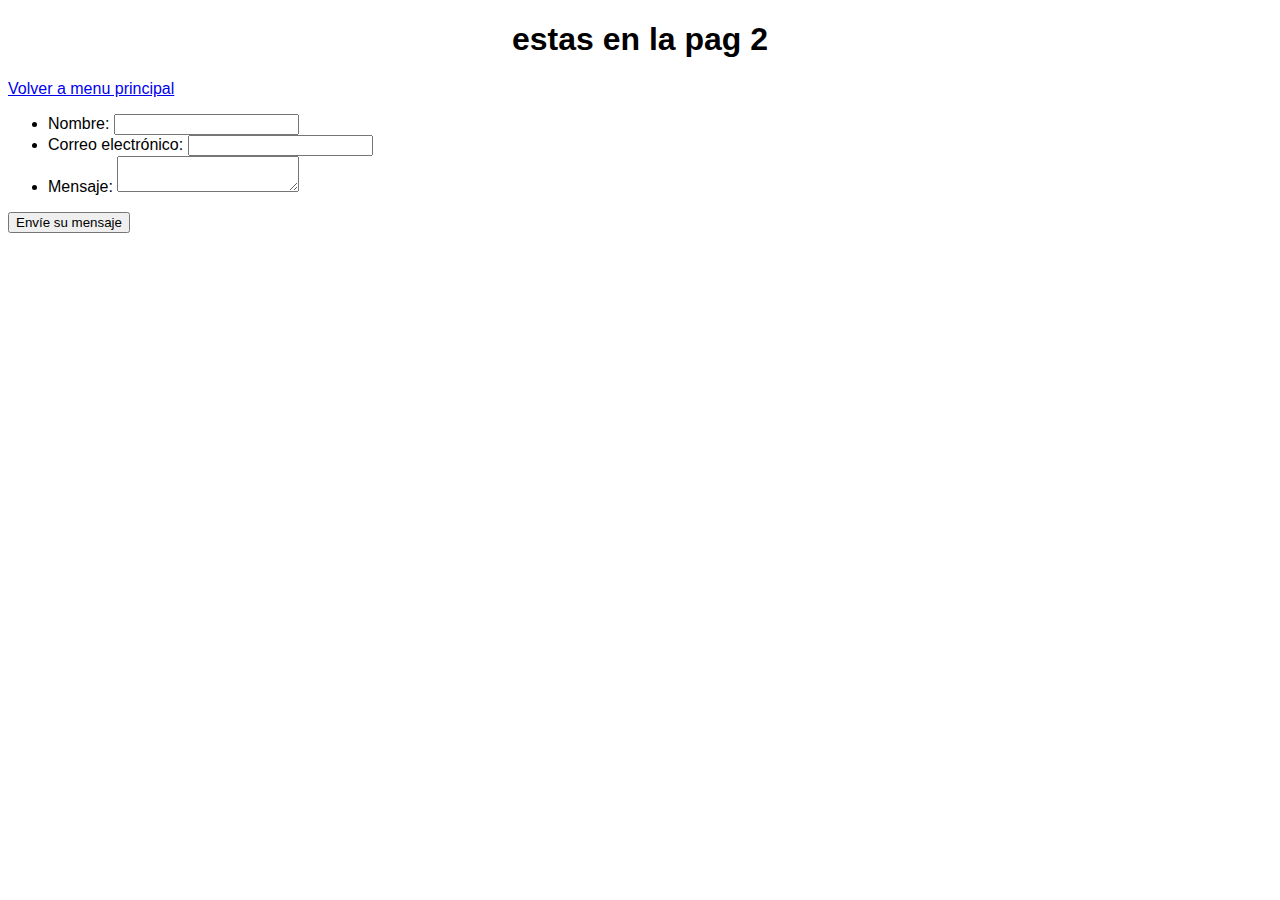
<file: mi_presentacio-form/formulario-contacto.html>
<!DOCTYPE html>
<html lang="es">
<head>
  <meta charset="UTF-8">
  <meta http-equiv="X-UA-Compatible" content="IE=edge">
  <meta name="viewport" content="width=device-width, initial-scale=1.0">
  <link rel="stylesheet" href="style-form.css">
  <title>Pagina 2 </title>
</head>
<body>
  <h1>estas en la pag 2</h1>
  <a href="index.html">Volver a menu principal</a>

  <form action="/my-handling-form-page" method="post">
    <ul>
      <li>
        <label for="name">Nombre:</label>
        <input type="text" id="name" name="user_name">
      </li>
      <li>
        <label for="mail">Correo electrónico:</label>
        <input type="email" id="mail" name="user_mail">
      </li>
      <li> <label for="msg">Mensaje:</label>
        <textarea id="msg" name="user_message"></textarea>
      </li>
    </ul>
    <li class="button">
      <button type="submit">Envíe su mensaje</button>
    </li>
  </form>
</body>
</html>
</file>
<file: mi_presentacio-form/style-form.css>
body {
  font-family: Arial, Helvetica, sans-serif;
  align-items: center
}

img {
  justify-content: center;
}

p {
  color: #f00;
  font-family: Verdana, Geneva, Tahoma, sans-serif;
}

h1 {
  text-align: center;
}

#descripcion {
  text-align: center;
}

div{
  width: 300px;
}
</file>
